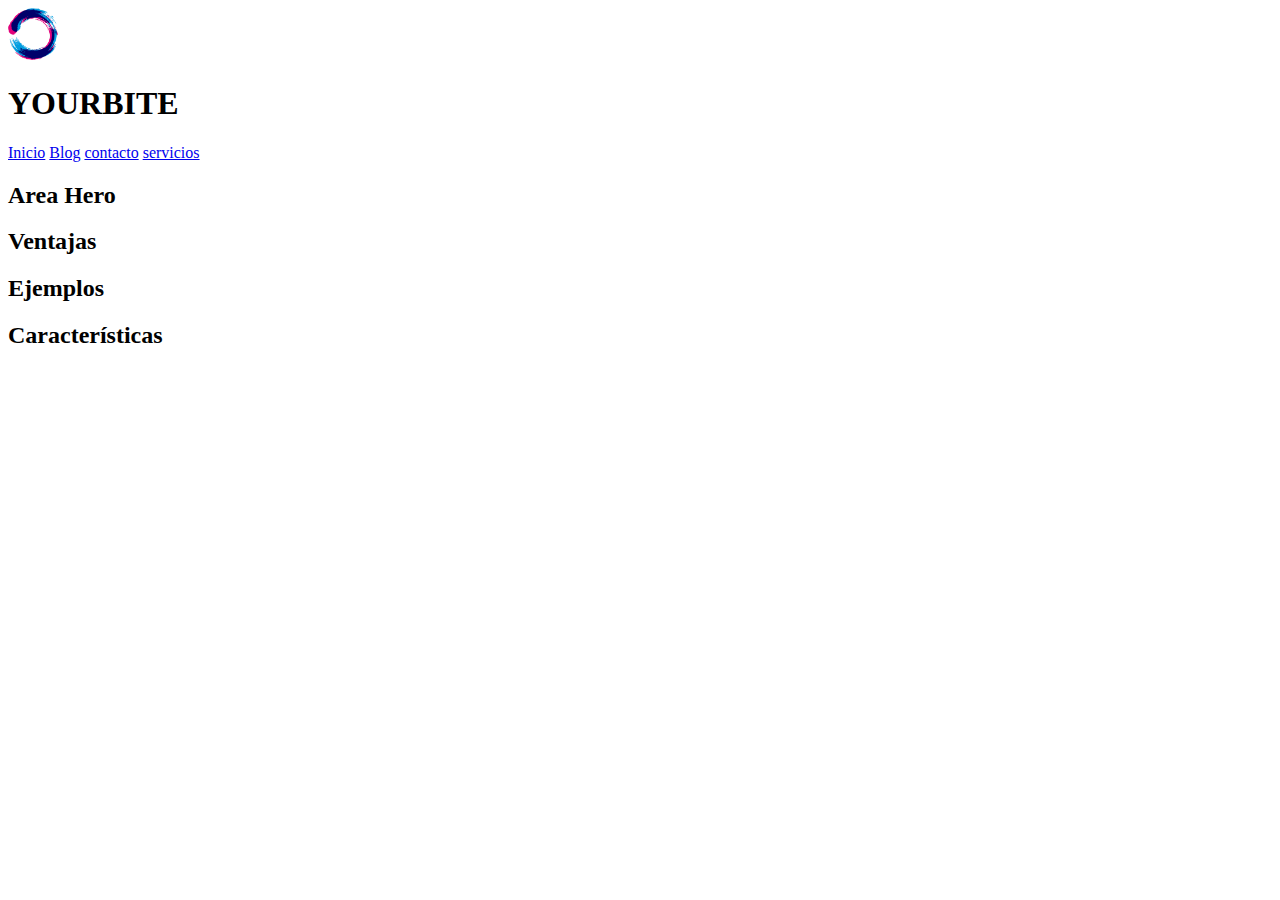
<file: www.web.com/index.html>
<!DOCTYPE html>
<html lang="en">
<head>
    <meta charset="UTF-8">
    <meta http-equiv="X-UA-Compatible" content="IE=edge">
    <meta name="viewport" content="width=device-width, initial-scale=1.0">
    <title>Document</title>
    <link rel="stylesheet" href="estilo.css">

</head>
<body>
    <header>
        <img src="assets/images/yourbite.png">
        <h1>YOURBITE</h1>
    </header>

    <nav>
        <a href="index.html">Inicio</a>
        <a href="blog.html">Blog</a>
        <a href="contacto.html">contacto</a>
        <a href="servicios.html">servicios</a>
    </nav>

    <div>
        <h2>Area Hero</h2>
    </div>

    <div>
        <h2>Ventajas</h2>
    </div>

    <div>
        <h2>Ejemplos</h2>
    </div>

    <div>
        <h2>Características</h2>
    </div>
</body>
</html>
</file>
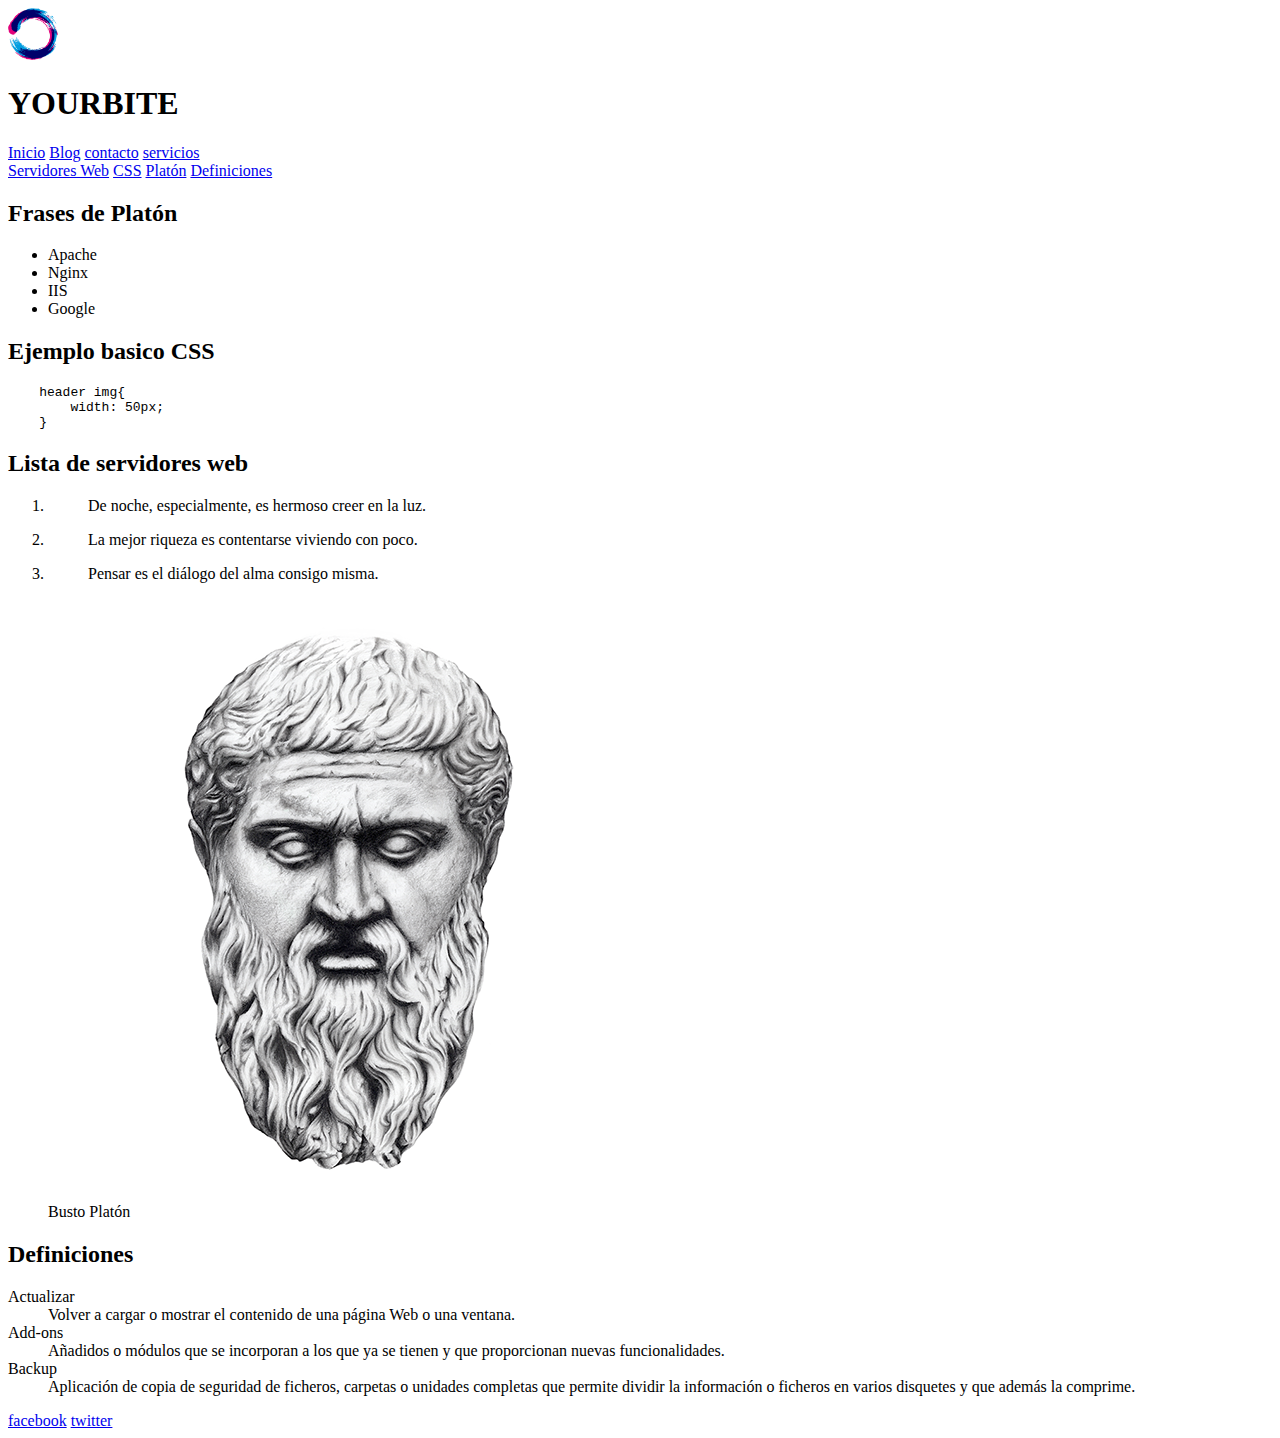
<file: www.web.com/blog.html>
<!DOCTYPE html>
<html lang="en">
    <head>
        <meta charset="UTF-8">
        <meta http-equiv="X-UA-Compatible" content="IE=edge">
        <meta name="viewport" content="width=device-width, initial-scale=1.0">
        <title>Actividad 2</title>
        <link rel="stylesheet" href="estilo.css">
    </head>
    <body>  
        <header>
            <img src="assets/images/yourbite.png">
            <h1>YOURBITE</h1>
        </header>
        <nav>
            <a href="index.html">Inicio</a>
            <a href="blog.html">Blog</a>
            <a href="contacto.html">contacto</a>
            <a href="servicios.html">servicios</a>
        </nav>
        <aside>
            <a href="#articulo1">Servidores Web</a>
            <a href="#articulo2">CSS</a>
            <a href="#articulo3">Platón</a>
            <a href="#articulo4">Definiciones</a>
        </aside>

        <main>
            <section>
                <article name="arciculo1" id="articulo1">
                    <h2>Frases de Platón</h2>
                    <ul>
                        <li>Apache</li>
                        <li>Nginx</li>
                        <li>IIS</li>
                        <li>Google</li>
                    </ul>
                </article>
                <article name="arciculo2" id="articulo2">
                    <h2>Ejemplo basico CSS</h2>
<pre>
    header img{
        width: 50px;
    }
</pre>
                </article>
                <article name="arciculo3" id="articulo3">
                    <h2>Lista de servidores web</h2>
                    <ol>
                        
                        <li>
                            <blockquote>
                                De noche, especialmente, es hermoso creer en la luz.
                             </blockquote>
                        </li>
                        <li>
                            <blockquote>
                                La mejor riqueza es contentarse viviendo con poco.
                             </blockquote>
                        </li>
                        <li>
                            <blockquote>
                                Pensar es el diálogo del alma consigo misma.
                             </blockquote>
                        </li>
                    </ol>
                    <figure>
                        <img src="assets/images/platon.png" alt="Busto Platón">
                        <figcaption>Busto Platón</figcaption>
                    </figure>
                </article>

                <article name="arciculo4" id="articulo4">
                    <h2>Definiciones</h2>
                        <dl>
                            <dt>Actualizar</dt>
                                <dd>Volver a cargar o mostrar el contenido de una página Web o una ventana.</dd>
                            <dt>Add-ons</dt>
                                <dd>Añadidos o módulos que se incorporan a los que ya se tienen y que proporcionan nuevas funcionalidades.</dd>
                            <dt>Backup</dt>
                                <dd>Aplicación de copia de seguridad de ficheros, carpetas o unidades completas que permite dividir la información o ficheros en varios disquetes y que además la comprime.</dd>
                        </dl> 

                </article>
            </section>
        </main>

        <footer>
            <a href="#">facebook</a>
            <a href="#">twitter</a>
        </footer>
    </body>
</html>
</file>
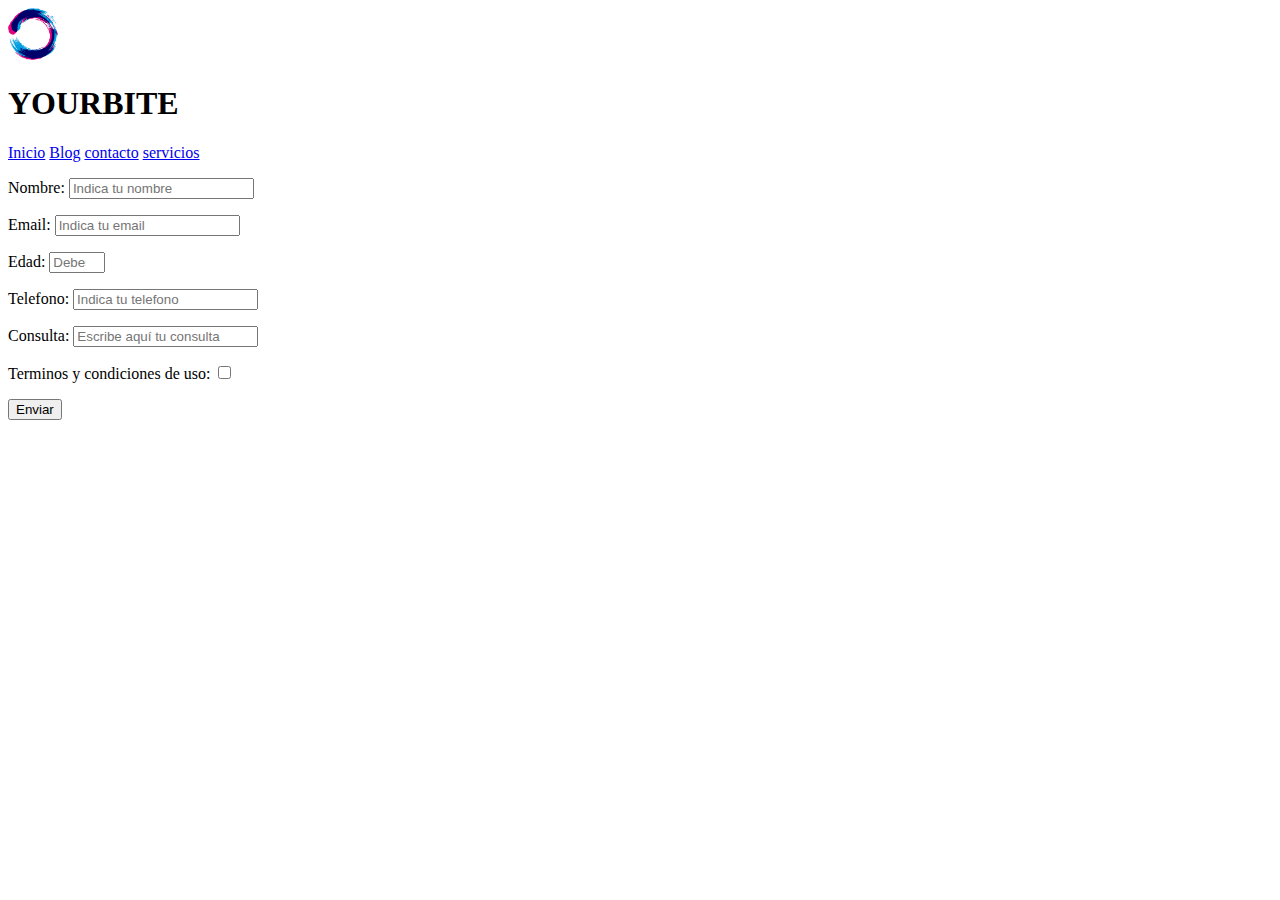
<file: www.web.com/contacto.html>
<!DOCTYPE html>
<html lang="en">
<head>
    <meta charset="UTF-8">
    <meta http-equiv="X-UA-Compatible" content="IE=edge">
    <meta name="viewport" content="width=device-width, initial-scale=1.0">
    <title>Document</title>
    <link rel="stylesheet" href="estilo.css">

</head>
<body>
    <header>
        <img src="assets/images/yourbite.png">
        <h1>YOURBITE</h1>
    </header>
    <nav>
        <a href="index.html">Inicio</a>
        <a href="blog.html">Blog</a>
        <a href="contacto.html">contacto</a>
        <a href="servicios.html">servicios</a>
    </nav>

        <form action="">
            <p>
                <label for="nombre">Nombre: </label>
                <input name="nombre" type="text" pattern="[a-zA-Z0-9]{30}" placeholder="Indica tu nombre" required/>
            </p>
            
            <p>
                <label for="email">Email: </label>
                <input name="email" type="text" placeholder="Indica tu email" required/>
            </p>

            <p>
                <label for="edad">Edad: </label>
                <input name="edad" type="number" min="18" max="99" placeholder="Debes ser +18" required/>
            </p>

            <p>
                <label for="telefono">Telefono: </label>
                <input name="telefono" type="text" pattern="{9}" placeholder="Indica tu telefono" required/>
            </p>

            <p>
                <label for="consulta">Consulta: </label>
                <input name="consulta" type="textarea" placeholder="Escribe aquí tu consulta" required/>
            </p>
            
            <p>
                <label for="terminos">Terminos y condiciones de uso: </label>
                <input name="terminos" type="checkbox" required/>
            </p>

            <input type="submit" value="Enviar" />
                
        </form>
</body>
</html>
</file>
<file: www.web.com/estilo.css>
header img{
    width: 50px;
}
</file>
